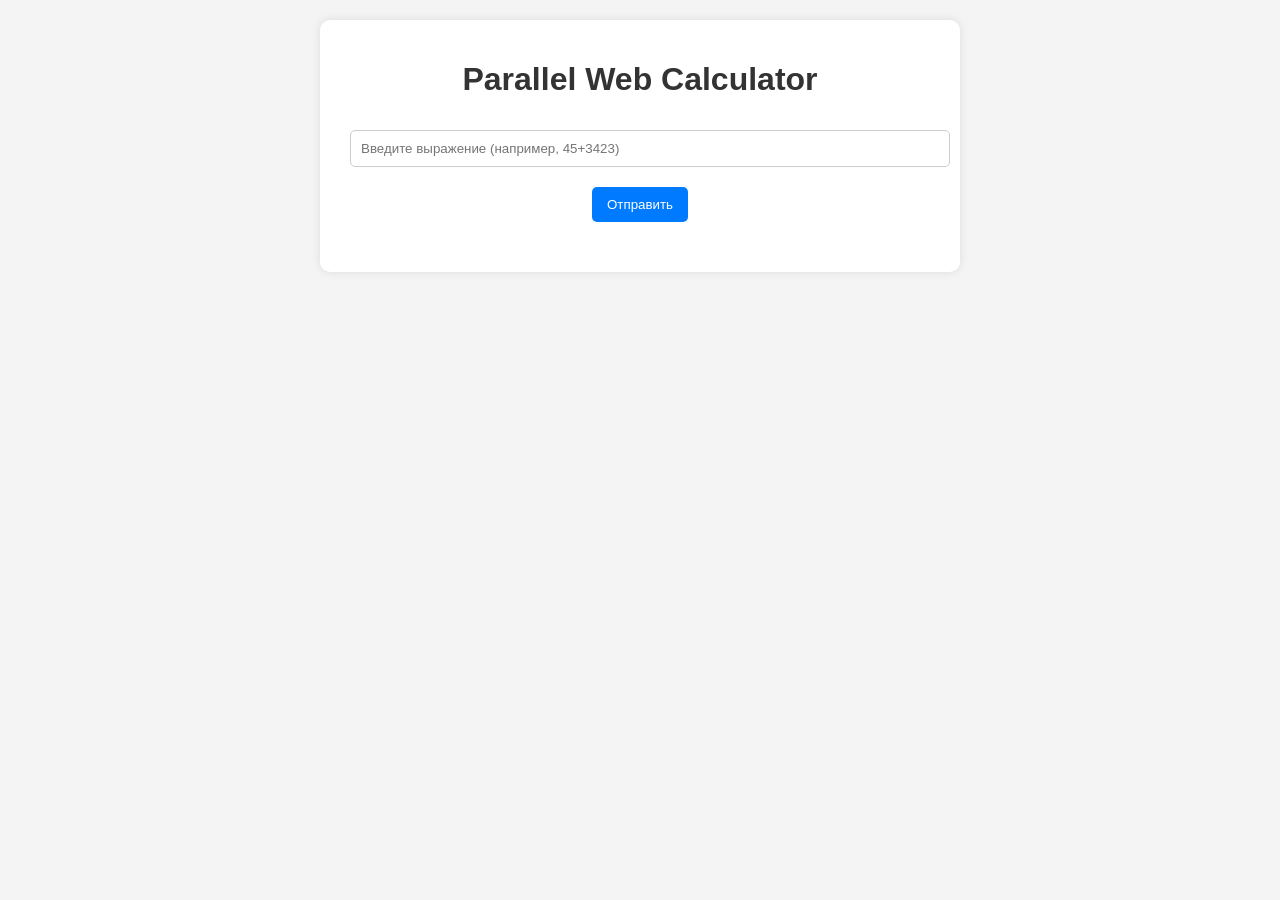
<file: front/index.html>
<!DOCTYPE html>
<html lang="ru">
<head>
    <meta charset="UTF-8">
    <meta name="viewport" content="width=device-width, initial-scale=1.0">
    <title>Parallel Web Calc</title>
    <link rel="stylesheet" href="style.css">
</head>
<body>
    <div class="container">
        <h1>Parallel Web Calculator</h1>
        <input type="text" id="expression" placeholder="Введите выражение (например, 45+3423)">
        <button onclick="sendExpression()">Отправить</button>
        <div id="result"></div>
    </div>
    <script src="script.js"></script>
</body>
</html>
</file>
<file: front/style.css>
body {
    font-family: Arial, sans-serif;
    margin: 0;
    padding: 0;
    background-color: #f4f4f4;
    text-align: center;
}

.container {
    max-width: 600px;
    margin: 20px auto;
    padding: 20px;
    background: white;
    box-shadow: 0px 0px 10px rgba(0, 0, 0, 0.1);
    border-radius: 10px;
}

h1 {
    color: #333;
}

button {
    background-color: #007BFF;
    color: white;
    border: none;
    padding: 10px 15px;
    margin: 10px;
    cursor: pointer;
    border-radius: 5px;
    transition: background 0.3s;
}

button:hover {
    background-color: #0056b3;
}

input, select {
    padding: 10px;
    margin: 10px;
    width: calc(100% - 22px);
    border: 1px solid #ccc;
    border-radius: 5px;
}

#result {
    margin-top: 20px;
    font-size: 18px;
    font-weight: bold;
    color: #333;
}
</file>
